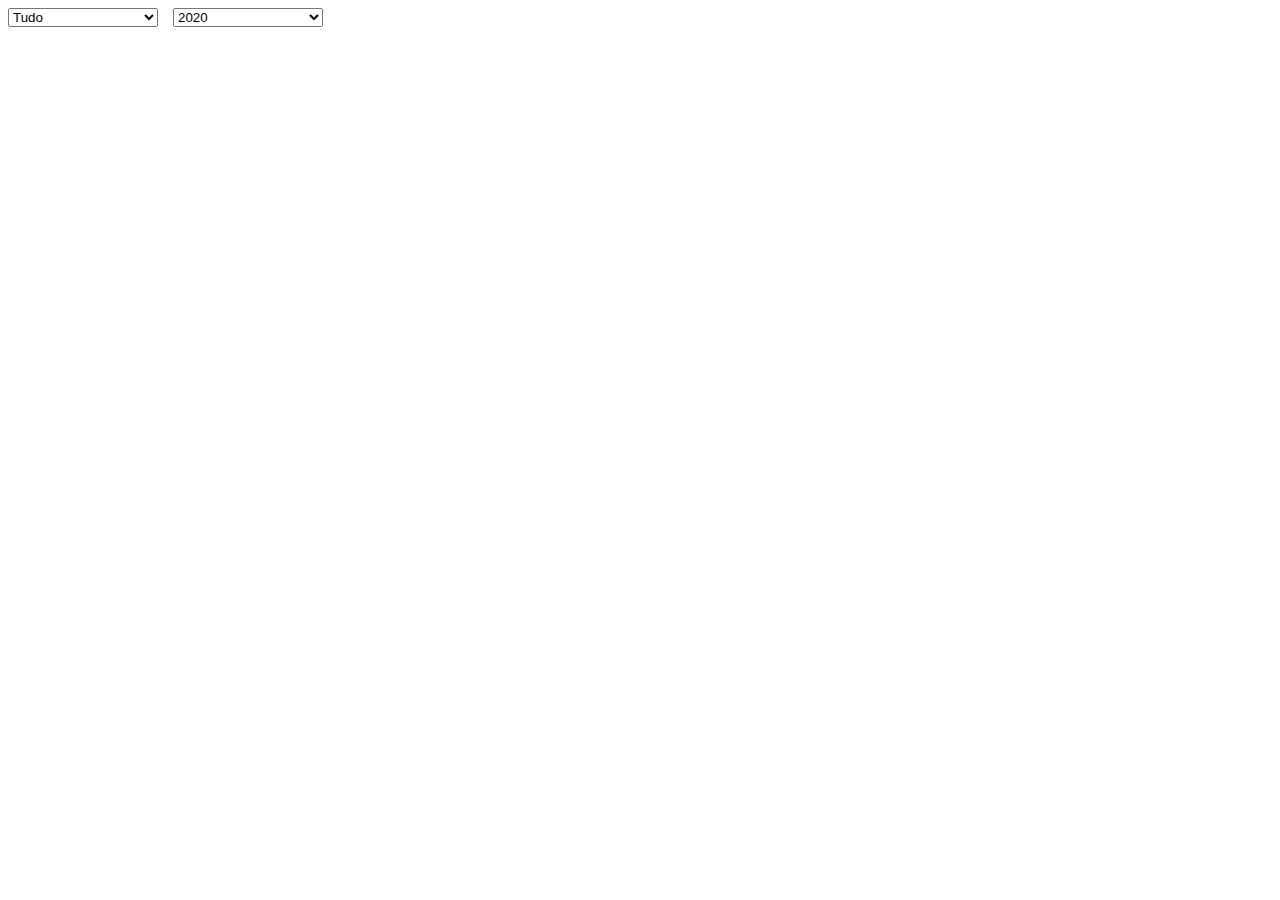
<file: index.html>
<!DOCTYPE html>
<html lang="en">
  <head>
    <meta charset="UTF-8" />
    <meta name="viewport" content="width=device-width, initial-scale=1.0" />
    <link rel="stylesheet" href="style.css" />
    <title>Document</title>
  </head>
  <body>
    <div id="myModal" class="modal">
      <div class="modal-content">
        <span class="close">&times;</span>
        <p></p>
      </div>
    </div>
    <script>
      const modal = document.getElementById("myModal");
      window.modal = modal; // cria uma variável de acesso para os objects
    </script>
    
    <div class="filter-wrapper">
      <div id="scope-select" class="custom-select">
      <select>
        <option value="all">Tudo</option>
        <option value="national">Nacional</option>
        <option value="es">Estadual</option>
      </select>
    </div>
    
    <div id="year-select" class="custom-select">
      <select>
        <option value="2020">2020</option>
        <option value="2019">2019</option>
      </select>
    </div>
    </div>
    

    <!-- <div id="timeline-wrapper">
      <object class="2019 all national" data="./assets/SVG/Jan2019.html" type="text/html"></object>
      <object class="2019 all" data="./assets/SVG/Feb2019.html" type="text/html"></object>
      <object class="2019 national" data="./assets/nacional/Feb2019.html" type="text/html"></object>
      <object class="2019 es" data="./assets/es/Fev2019.html" type="text/html"></object>
      <object class="2019 all national" data="./assets/SVG/Mar2019.html" type="text/html"></object>
      <object class="2019 all national" data="./assets/SVG/Abr2019.html" type="text/html"></object>
      <object class="2019 all national" data="./assets/SVG/Mai20191.html" type="text/html"></object>
      <object class="2019 all national" data="./assets/SVG/Mai20192.html" type="text/html"></object>
      <object class="2019 all national" data="./assets/SVG/Ago2019.html" type="text/html"></object>
      <object class="2019 all national" data="./assets/SVG/Set2019.html" type="text/html"></object>
      <object class="2019 all national" data="./assets/SVG/Out2019.html" type="text/html"></object>
      <object class="2019 all national" data="./assets/SVG/Nov2019.html" type="text/html"></object>
      <object class="2019 all national" data="./assets/SVG/Dez2019.html" type="text/html"></object>
      <object class="2020 all national" data="./assets/SVG/Jan20201.html" type="text/html"></object>
      <object class="2020 all" data="./assets/SVG/Jan20202.html" type="text/html"></object>
      <object class="2020 national" data="./assets/nacional/Jan20202.html" type="text/html"></object>
      <object class="2020 es" data="./assets/es/Jan2020.html" type="text/html"></object>
      <object class="2020 all national" data="./assets/SVG/Jan20203.html" type="text/html"></object>
      <object class="2020 all national" data="./assets/SVG/Jan20204.html" type="text/html"></object>
      <object class="2020 all national" data="./assets/SVG/Jan20205.html" type="text/html"></object>
      <object class="2020 all national" data="./assets/SVG/Fev2020.html" type="text/html"></object>
      <object class="2020 all national" data="./assets/SVG/Mar2020.html" type="text/html"></object>
    </div> -->
    <script src="./script.js"></script>
  </body>
</html>
</file>
<file: style.css>
@import "./fonts.css";
@import "./scrollbar.css";

/* Select box */
.filter-wrapper {
  display: flex;
  width: 100%;
  margin-bottom: 10px;
}

.filter-wrapper > * + * {
  margin-left: 15px;
}

.custom-select {
  min-width: 150px;
}

.custom-select select {
  width: 100%;
}

/* Timeline */

#timeline-wrapper {
  display: flex;
  align-items: flex-end;

  height: 600px;
  overflow: auto hidden;
}

object {
  min-width: 1000px;
  height: 600px;
}

object html {
  overflow: auto;
}

/* The Modal (background) */
.modal {
  display: none; /* Hidden by default */
  position: fixed; /* Stay in place */
  z-index: 1; /* Sit on top */
  padding-top: 100px; /* Location of the box */
  left: 0;
  top: 0;
  width: 100%; /* Full width */
  height: 100%; /* Full height */
  overflow: auto; /* Enable scroll if needed */
  background-color: rgba(0, 0, 0, 65%); /* Black w/ opacity */
}

/* Modal Content */
.modal-content {
  background-color: #fefefe;
  margin: auto;
  padding: 20px;
  border: 1px solid #888;
  width: 80%;
  height: 700px;
  position: relative;
}

.modal-content p {
  width: 100%;
  display: flex;
  justify-content: center;
}

/* The Close Button */
.close {
  position: absolute;
  right: 10px;
  top: 5px;

  color: #aaaaaa;
  float: right;
  font-size: 28px;
  font-weight: bold;
}

.close:hover,
.close:focus {
  color: #000;
  text-decoration: none;
  cursor: pointer;
}

/* Crossfading image transition */
@keyframes cf3FadeInOut {
  /* distributing times evenly */
  0% {
    opacity: 1;
  }
  25% {
    opacity: 0;
  }
  75% {
    opacity: 0;
  }
  100% {
    opacity: 1;
  }
}

#myModal img {
  animation-name: cf3FadeInOut;
  animation-timing-function: ease-in-out;
  /* if you only want to cycle a finite amount of times, 
 simply change 'infinite' with # of iterations you need */
  animation-duration: 15s;
  animation-iteration-count: infinite;
  animation-direction: alternate; /* not strictly necessary */
  position: absolute;

  max-width: 1000px;
}

#myModal img:nth-of-type(1) {
  animation-delay: 11s;
}

#myModal img:nth-of-type(2) {
  animation-delay: 6s;
}

#myModal img:nth-of-type(3) {
  /* add some delay for the first picture as well */
  animation-delay: 1s;
}

#myModal.t18_03_2020 img {
  animation-duration: 10s;
}

#myModal.t18_03_2020 img:nth-of-type(1) {
  animation-delay: 6s;
}

#myModal.t18_03_2020 img:nth-of-type(2) {
  animation-delay: 1s;
}
</file>
